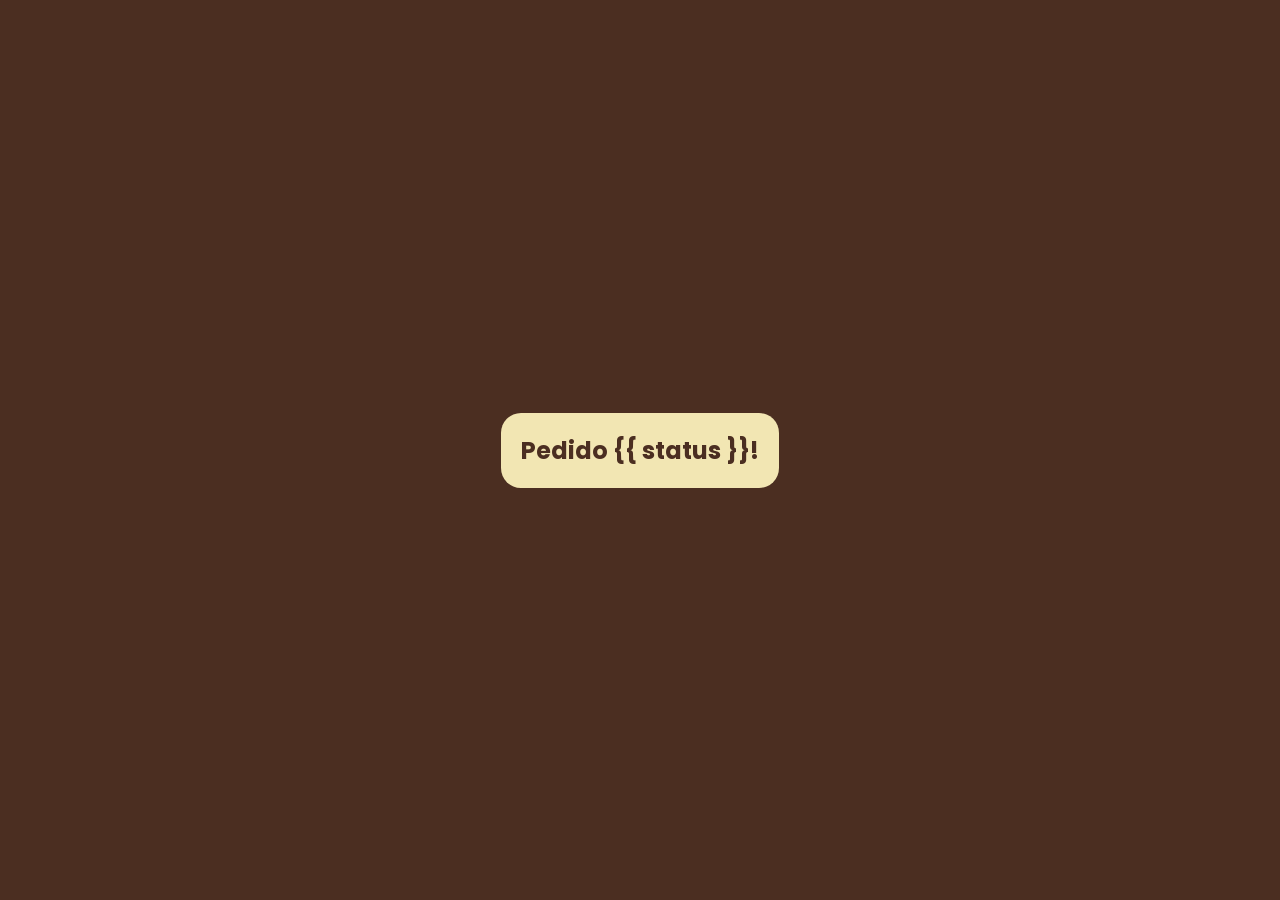
<file: pagamento-mock/templates/finalizado.html>
<!DOCTYPE html>
<html lang="pt-br">

<head>
    <meta charset="UTF-8">
    <meta name="viewport" content="width=device-width, initial-scale=1.0">
    <title>Mock do Pagamento</title>
    <link rel="icon" href="[data-uri]" type="image/x-icon">

    <link rel="preconnect" href="https://fonts.googleapis.com">
    <link rel="preconnect" href="https://fonts.gstatic.com" crossorigin>
    <link href="https://fonts.googleapis.com/css2?family=Poppins:wght@400;500;700&display=swap" rel="stylesheet">

    <style>
        :root { --primary-color: #4B2E21; --secondary-color: #F2E6B3; --font-family: "Poppins", sans-serif; }
        body { background-color: var(--primary-color); color: var(--primary-color); margin: 0; }
        main { display: flex; align-items: center; justify-content: center; height: 100vh; }
        section { background-color: var(--secondary-color); padding: 20px; border-radius: 20px; }
        h1 { font-family: var(--font-family); margin: 0; }
    </style>
</head>

<body>
    <main>
        <section>
            <h1>Pedido {{ status }}!</h1>
        </section>
    </main>
</body>

</html>
</file>
